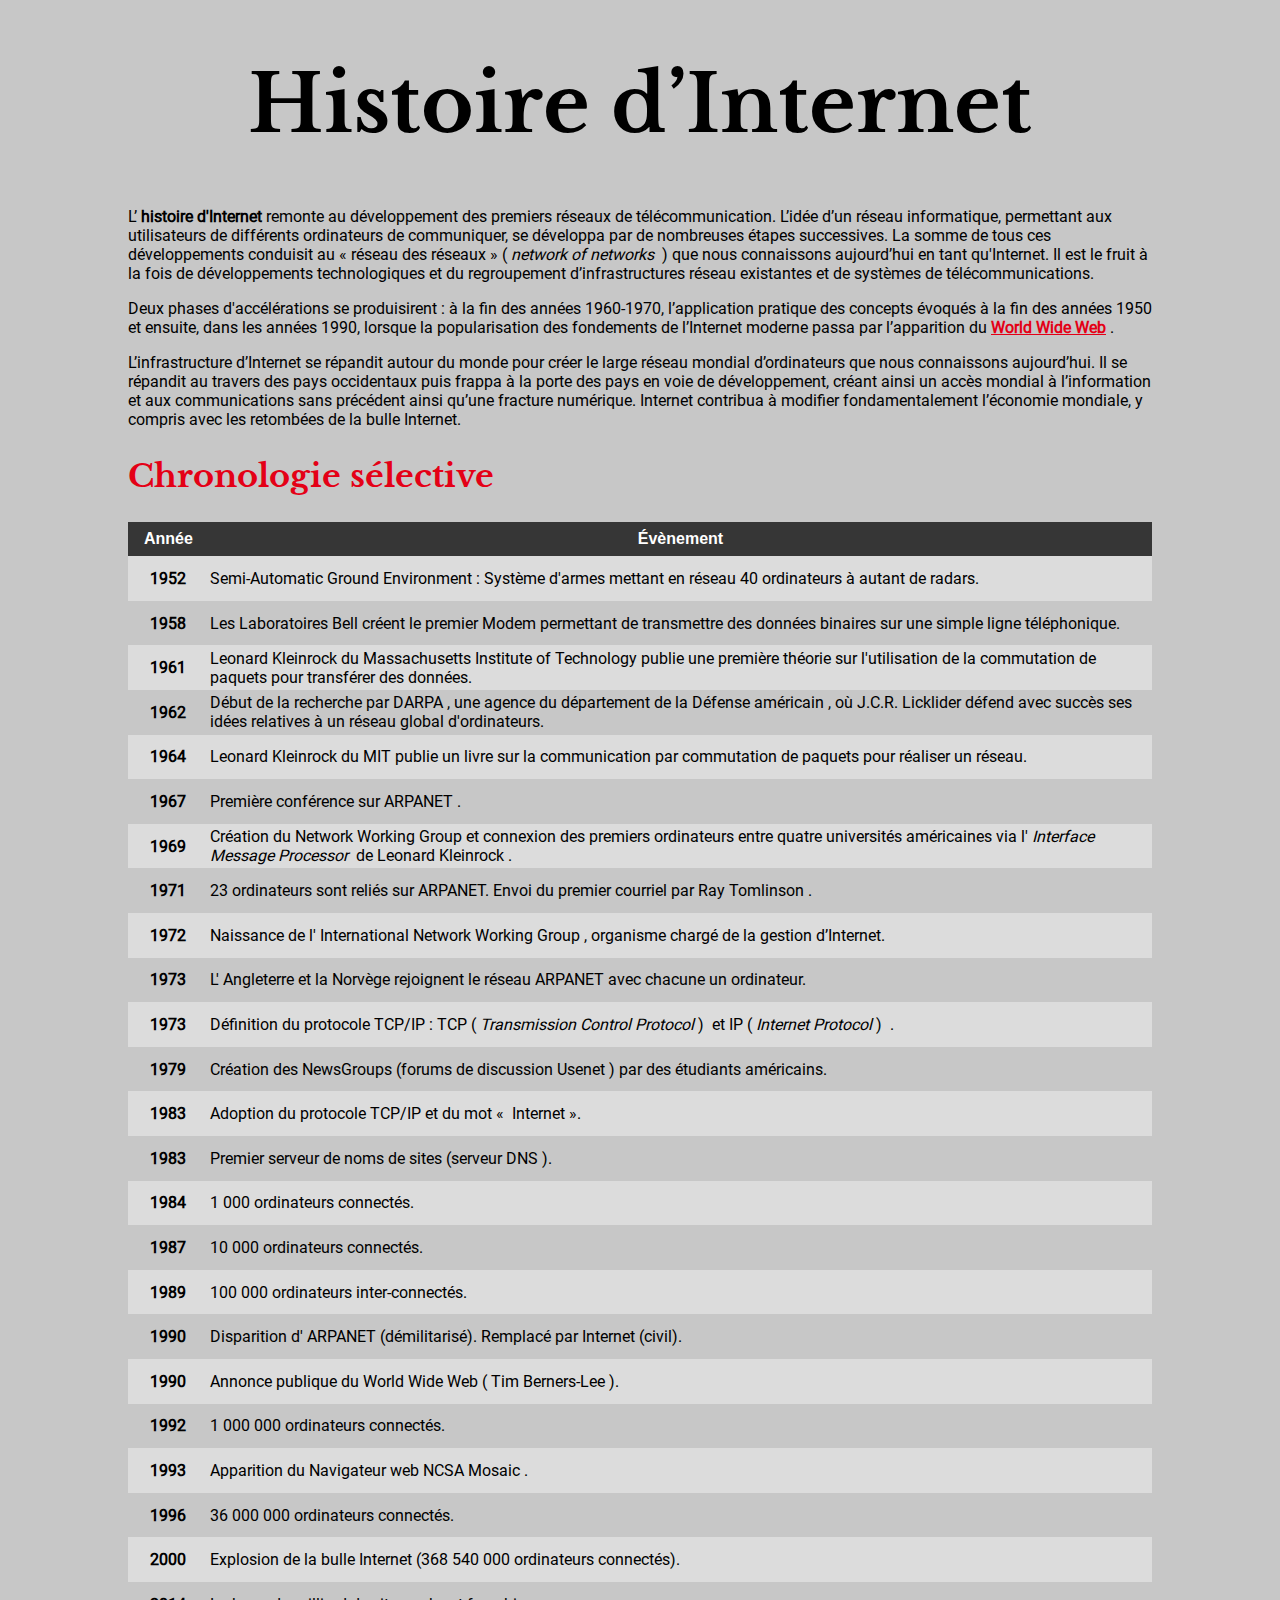
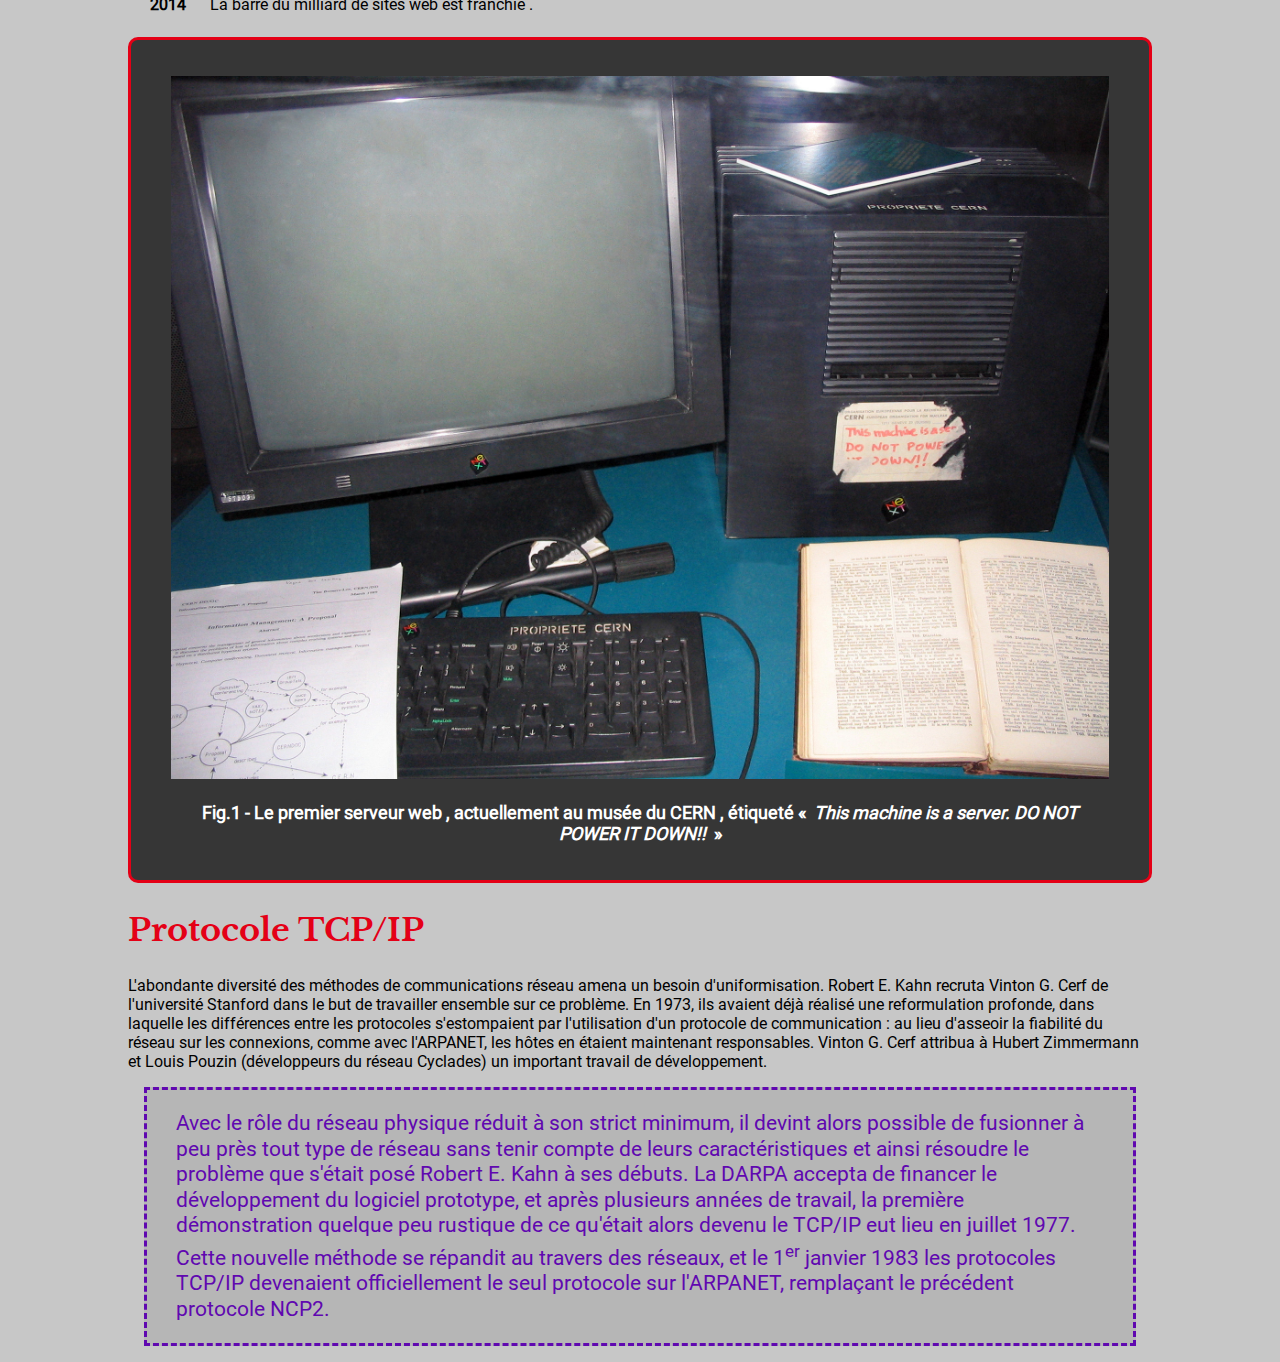
<file: index.html>
<!DOCTYPE html>
<html lang="fr">

<head>
    <meta charset="UTF-8">
    <title>Histoire d'internet</title>
    <link rel="stylesheet" href="font/font.css">
    <link rel="stylesheet" href="css/style.css">
</head>

<body>
    <div class="main">
        <h1>Histoire d’Internet</h1>
        <div class="">
            <p>
                L’​ <strong>histoire d'Internet</strong> remonte au développement des premiers réseaux de
                télécommunication.
                L’idée d’un réseau informatique, permettant aux utilisateurs de différents ordinateurs de
                communiquer, se développa par de nombreuses étapes successives. La somme de tous ces
                développements conduisit au « réseau des réseaux » (​ <em>network of networks</em> ​ ) que nous
                connaissons aujourd’hui en tant qu'Internet. Il est le fruit à la fois de développements
                technologiques et du regroupement d’infrastructures réseau existantes et de systèmes de
                télécommunications.
            </p>
            <p>
                Deux phases d'accélérations se produisirent : à la fin des années 1960-1970, l’application
                pratique des concepts évoqués à la fin des années 1950 et ensuite, dans les années 1990,
                lorsque la popularisation des fondements de l’Internet moderne passa par l’apparition du
                ​ <strong><a href="world_wide_web.html">World Wide Web​</a></strong> .
            </p>

            <p>
                L’infrastructure d’Internet se répandit autour du monde pour créer le large réseau mondial
                d’ordinateurs que nous connaissons aujourd’hui. Il se répandit au travers des pays occidentaux
                puis frappa à la porte des pays en voie de développement, créant ainsi un accès mondial à
                l’information et aux communications sans précédent ainsi qu’une fracture numérique. Internet
                contribua à modifier fondamentalement l’économie mondiale, y compris avec les retombées de
                la bulle Internet.
            </p>
        </div>

        <section class="">
            <h2>Chronologie sélective</h2>

            <table>
                <thead>
                    <tr>
                        <th>Année</th>
                        <th>Évènement</th>
                    </tr>
                </thead>
                <tbody>
                    <tr>
                        <th>1952</th>
                        <td>
                            Semi-Automatic Ground Environment​ : Système d'armes mettant en réseau 40
                            ordinateurs à autant de radars.
                        </td>
                    </tr>
                    <tr>
                        <th>1958</th>
                        <td>
                            Les​ Laboratoires Bell​ créent le premier Modem permettant de transmettre des
                            données binaires sur une simple ligne téléphonique.
                        </td>
                    </tr>
                    <tr>
                        <th>1961</th>
                        <td>
                            Leonard Kleinrock​ du​ Massachusetts Institute of Technology​ publie une première
                            théorie sur l'utilisation de la​ commutation de paquets​ pour transférer des données.
                        </td>
                    </tr>
                    <tr>
                        <th>1962</th>
                        <td>
                            Début de la recherche par​ DARPA​ , une agence du​ département de la Défense
                            américain​ , où​ J.C.R. Licklider​ défend avec succès ses idées relatives à un réseau
                            global d'ordinateurs.
                        </td>
                    </tr>
                    <tr>
                        <th>1964</th>
                        <td>
                            Leonard Kleinrock​ du MIT publie un livre sur la communication par​ commutation
                            de paquets​ pour réaliser un réseau.
                        </td>
                    </tr>
                    <tr>
                        <th>1967</th>
                        <td>Première conférence sur​ ARPANET​ .</td>
                    </tr>
                    <tr>
                        <th>1969</th>
                        <td>
                            Création du​ Network Working Group​ et connexion des premiers ordinateurs entre
                            quatre universités américaines via l'​ <em>Interface Message Processor</em> ​ de​ Leonard
                            Kleinrock​ .
                        </td>
                    </tr>
                    <tr>
                        <th>1971</th>
                        <td>
                            23 ordinateurs sont reliés sur ARPANET. Envoi du premier courriel par​ Ray
                            Tomlinson​ .
                        </td>
                    </tr>
                    <tr>
                        <th>1972</th>
                        <td>
                            Naissance de l'​ International Network Working Group​ , organisme chargé de la
                            gestion d’Internet.
                        </td>
                    </tr>
                    <tr>
                        <th>1973</th>
                        <td>
                            L'​ Angleterre​ et la​ Norvège​ rejoignent le réseau​ ARPANET​ avec chacune un
                            ordinateur.
                        </td>
                    </tr>
                    <tr>
                        <th>1973</th>
                        <td>
                            Définition du protocole​ TCP/IP​ : TCP (​ <em>Transmission Control Protocol</em> ) ​ et IP
                            (​ <em>Internet Protocol</em> ) ​ .
                        </td>
                    </tr>
                    <tr>
                        <th>1979</th>
                        <td>
                            Création des NewsGroups (forums de discussion​ Usenet​ ) par des étudiants
                            américains.
                        </td>
                    </tr>
                    <tr>
                        <th>1983</th>
                        <td>
                            Adoption du protocole​ TCP/IP​ et du mot « ​ Internet​ ».
                        </td>
                    </tr>
                    <tr>
                        <th>1983</th>
                        <td>
                            Premier serveur de noms de sites (serveur​ DNS​ ).
                        </td>
                    </tr>
                    <tr>
                        <th>1984</th>
                        <td>
                            1 000 ordinateurs connectés.
                        </td>
                    </tr>
                    <tr>
                        <th>1987</th>
                        <td>
                            10 000 ordinateurs connectés.
                        </td>
                    </tr>
                    <tr>
                        <th>1989</th>
                        <td>
                            100 000 ordinateurs inter-connectés.
                        </td>
                    </tr>
                    <tr>
                        <th>1990</th>
                        <td>
                            Disparition d'​ ARPANET​ (démilitarisé). Remplacé par Internet (civil).
                        </td>
                    </tr>
                    <tr>
                        <th>1990</th>
                        <td>
                            Annonce publique du​ World Wide Web​ (​ Tim Berners-Lee​ ).
                        </td>
                    </tr>
                    <tr>
                        <th>1992</th>
                        <td>
                            1 000 000 ordinateurs connectés.
                        </td>
                    </tr>
                    <tr>
                        <th>1993</th>
                        <td>
                            Apparition du​ Navigateur web​ NCSA Mosaic​ .
                        </td>
                    </tr>
                    <tr>
                        <th>1996</th>
                        <td>
                            36 000 000 ordinateurs connectés.
                        </td>
                    </tr>
                    <tr>
                        <th>2000</th>
                        <td>
                            Explosion de la​ bulle Internet​ (368 540 000 ordinateurs connectés).
                        </td>
                    </tr>
                    <tr>
                        <th>2014</th>
                        <td>
                            La barre du milliard de sites web est franchie​ .
                        </td>
                    </tr>
                </tbody>
            </table>

        </section>

        <div class="cadre-figure">
            <figure>
                <img src="img/first_web_server.jpg" alt="first web server">
                <figcaption>
                    Fig.1 - Le premier​ serveur web​ , actuellement au musée du​ CERN​ ,
                    étiqueté « ​ <em>This machine is a server. DO NOT POWER IT DOWN!!</em> ​ »
                </figcaption>
            </figure>
        </div>

        <section class="">
            <h2>Protocole TCP/IP</h2>

            <p>
                L'abondante diversité des méthodes de communications réseau amena un besoin
                d'uniformisation. Robert E. Kahn recruta Vinton G. Cerf de l'université Stanford dans le but de
                travailler ensemble sur ce problème. En 1973, ils avaient déjà réalisé une reformulation
                profonde, dans laquelle les différences entre les protocoles s'estompaient par l'utilisation d'un
                protocole de communication : au lieu d'asseoir la fiabilité du réseau sur les connexions, comme
                avec l'ARPANET, les hôtes en étaient maintenant responsables. Vinton G. Cerf attribua à
                Hubert Zimmermann et Louis Pouzin (développeurs du réseau Cyclades) un important travail de
                développement.
            </p>
            <div class="well">
                <p class="">
                    Avec le rôle du réseau physique réduit à son strict minimum, il devint alors possible de
                    fusionner à peu près tout type de réseau sans tenir compte de leurs caractéristiques et ainsi
                    résoudre le problème que s'était posé Robert E. Kahn à ses débuts. La DARPA accepta de
                    financer le développement du logiciel prototype, et après plusieurs années de travail, la
                    première démonstration quelque peu rustique de ce qu'était alors devenu le TCP/IP eut lieu en
                    juillet 1977. Cette nouvelle méthode se répandit au travers des réseaux, et le 1​<sup>er</sup>
                    janvier
                    1983
                    les protocoles TCP/IP devenaient officiellement le seul protocole sur l'ARPANET, remplaçant le
                    précédent protocole NCP2.
                </p>
            </div>
        </section>
    </div>
</body>

</html>
</file>
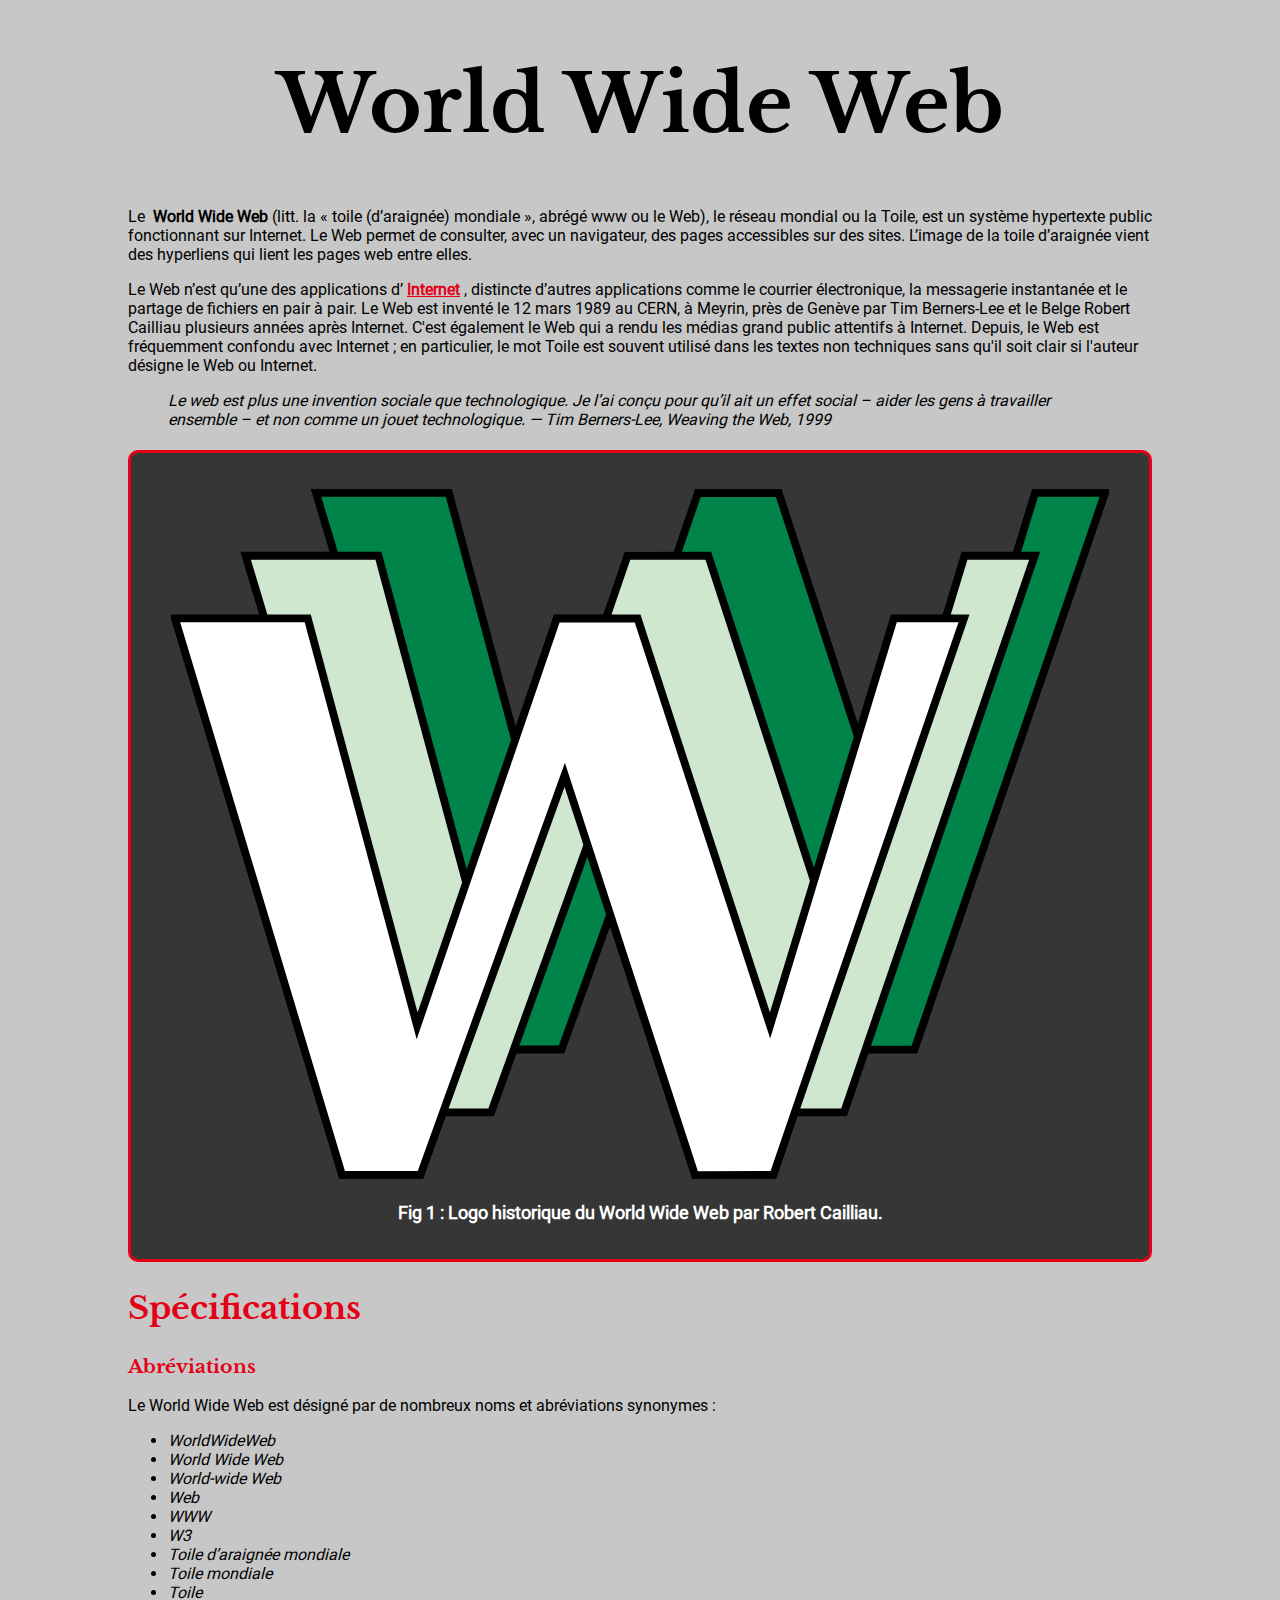
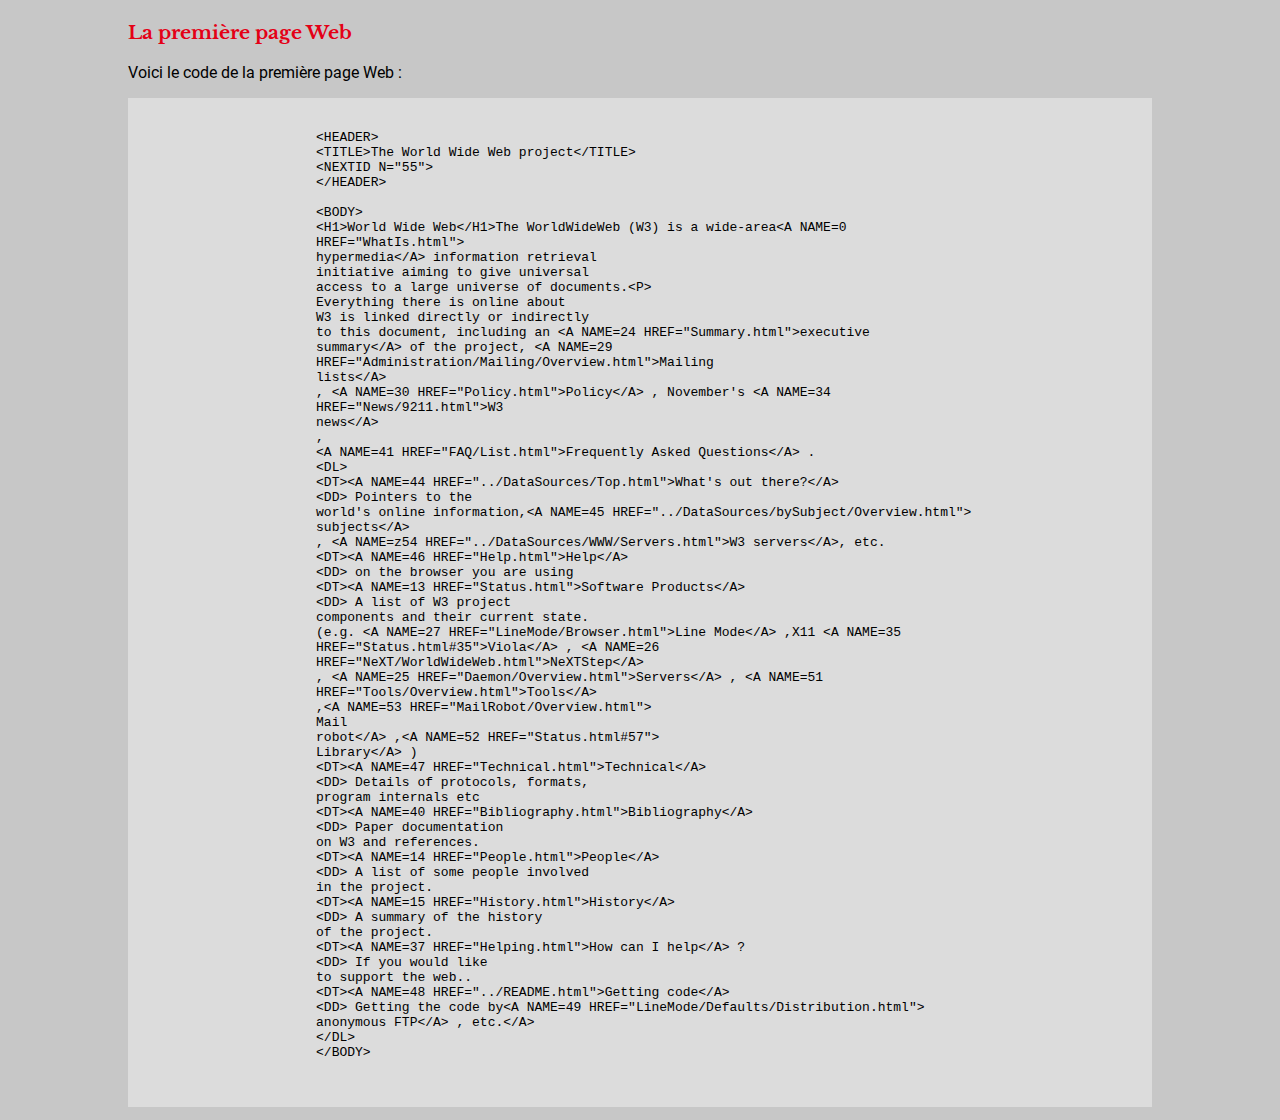
<file: world_wide_web.html>
<!DOCTYPE html>
<html lang="fr">

<head>
    <meta charset="UTF-8">
    <title>Word wide web</title>
    <link rel="stylesheet" href="font/font.css">
    <link rel="stylesheet" href="css/style.css">
</head>

<body>
    <div class="main">
        <section>
            <h1>World Wide Web</h1>
            <p>
                Le ​ <strong>World Wide Web</strong>​ (litt. la « toile (d’araignée) mondiale », abrégé www ou le Web),
                le
                réseau mondial ou la Toile, est un système hypertexte public fonctionnant sur Internet. Le Web permet
                de consulter, avec un navigateur, des pages accessibles sur des sites. L’image de la toile
                d’araignée vient des hyperliens qui lient les pages web entre elles.
            </p>

            <p>
                Le Web n’est qu’une des applications d’
                <strong><a href="index.html">Internet</a></strong>​ ,
                distincte d’autres applications comme le courrier électronique, la messagerie instantanée et le partage
                de fichiers en pair à pair. Le Web est inventé le 12 mars 1989 au CERN, à Meyrin, près de
                Genève par Tim Berners-Lee et le Belge Robert Cailliau plusieurs années après Internet. C'est
                également le Web qui a rendu les médias grand public attentifs à Internet. Depuis, le Web est
                fréquemment confondu avec Internet ; en particulier, le mot Toile est souvent utilisé dans les
                textes non techniques sans qu'il soit clair si l'auteur désigne le Web ou Internet.
            </p>
            <blockquote>
                <em>
                    Le web est plus une invention sociale que technologique. Je l’ai conçu pour qu’il ait un
                    effet social – aider les gens à travailler ensemble – et non comme un jouet
                    technologique. — Tim Berners-Lee, Weaving the Web, 1999
                </em>
            </blockquote>
            <div class="cadre-figure">
                <figure>
                    <img src="img/logo_www.svg" alt="Logo www">
                    <figcaption>
                        Fig 1 : Logo historique du World Wide Web par Robert Cailliau.
                    </figcaption>
                </figure>
            </div>
        </section>

        <section>
            <h2>Spécifications</h2>

            <section>
                <h3>Abréviations</h3>

                <p>
                    Le World Wide Web est désigné par de nombreux noms et abréviations synonymes :
                </p>
                <ul>
                    <li><em>WorldWideWeb</em></li>
                    <li><em>World Wide Web</em></li>
                    <li><em>World-wide Web</em></li>
                    <li><em>Web</em></li>
                    <li><em>WWW</em></li>
                    <li><em>W3</em></li>
                    <li><em>Toile d’araignée mondiale</em></li>
                    <li><em>Toile mondiale</em></li>
                    <li><em>Toile</em></li>
                </ul>
            </section>

            <section>
                <h3>La première page Web</h3>

                <p>
                    Voici le code de la première page Web :
                </p>
                <div>
                    <pre class="affich-code">
                    &lt;HEADER&gt;
                    &lt;TITLE&gt;The World Wide Web project&lt;/TITLE&gt;
                    &lt;NEXTID N="55"&gt;
                    &lt;/HEADER&gt;

                    &lt;BODY&gt;
                    &lt;H1&gt;World Wide Web&lt;/H1&gt;The WorldWideWeb (W3) is a wide-area&lt;A NAME=0
                    HREF="WhatIs.html"&gt;
                    hypermedia&lt;/A&gt; information retrieval
                    initiative aiming to give universal
                    access to a large universe of documents.&lt;P&gt;
                    Everything there is online about
                    W3 is linked directly or indirectly
                    to this document, including an &lt;A NAME=24 HREF="Summary.html"&gt;executive
                    summary&lt;/A&gt; of the project, &lt;A NAME=29
                    HREF="Administration/Mailing/Overview.html"&gt;Mailing
                    lists&lt;/A&gt;
                    , &lt;A NAME=30 HREF="Policy.html"&gt;Policy&lt;/A&gt; , November's &lt;A NAME=34
                    HREF="News/9211.html"&gt;W3
                    news&lt;/A&gt;
                    ,
                    &lt;A NAME=41 HREF="FAQ/List.html"&gt;Frequently Asked Questions&lt;/A&gt; .
                    &lt;DL&gt;
                    &lt;DT&gt;&lt;A NAME=44 HREF="../DataSources/Top.html"&gt;What's out there?&lt;/A&gt;
                    &lt;DD&gt; Pointers to the
                    world's online information,&lt;A NAME=45 HREF="../DataSources/bySubject/Overview.html"&gt;
                    subjects&lt;/A&gt;
                    , &lt;A NAME=z54 HREF="../DataSources/WWW/Servers.html"&gt;W3 servers&lt;/A&gt;, etc.
                    &lt;DT&gt;&lt;A NAME=46 HREF="Help.html"&gt;Help&lt;/A&gt;
                    &lt;DD&gt; on the browser you are using
                    &lt;DT&gt;&lt;A NAME=13 HREF="Status.html"&gt;Software Products&lt;/A&gt;
                    &lt;DD&gt; A list of W3 project
                    components and their current state.
                    (e.g. &lt;A NAME=27 HREF="LineMode/Browser.html"&gt;Line Mode&lt;/A&gt; ,X11 &lt;A NAME=35
                    HREF="Status.html#35"&gt;Viola&lt;/A&gt; , &lt;A NAME=26
                    HREF="NeXT/WorldWideWeb.html"&gt;NeXTStep&lt;/A&gt;
                    , &lt;A NAME=25 HREF="Daemon/Overview.html"&gt;Servers&lt;/A&gt; , &lt;A NAME=51
                    HREF="Tools/Overview.html"&gt;Tools&lt;/A&gt;
                    ,&lt;A NAME=53 HREF="MailRobot/Overview.html"&gt;
                    Mail
                    robot&lt;/A&gt; ,&lt;A NAME=52 HREF="Status.html#57"&gt;
                    Library&lt;/A&gt; )
                    &lt;DT&gt;&lt;A NAME=47 HREF="Technical.html"&gt;Technical&lt;/A&gt;
                    &lt;DD&gt; Details of protocols, formats,
                    program internals etc
                    &lt;DT&gt;&lt;A NAME=40 HREF="Bibliography.html"&gt;Bibliography&lt;/A&gt;
                    &lt;DD&gt; Paper documentation
                    on W3 and references.
                    &lt;DT&gt;&lt;A NAME=14 HREF="People.html"&gt;People&lt;/A&gt;
                    &lt;DD&gt; A list of some people involved
                    in the project.
                    &lt;DT&gt;&lt;A NAME=15 HREF="History.html"&gt;History&lt;/A&gt;
                    &lt;DD&gt; A summary of the history
                    of the project.
                    &lt;DT&gt;&lt;A NAME=37 HREF="Helping.html"&gt;How can I help&lt;/A&gt; ?
                    &lt;DD&gt; If you would like
                    to support the web..
                    &lt;DT&gt;&lt;A NAME=48 HREF="../README.html"&gt;Getting code&lt;/A&gt;
                    &lt;DD&gt; Getting the code by&lt;A NAME=49 HREF="LineMode/Defaults/Distribution.html"&gt;
                    anonymous FTP&lt;/A&gt; , etc.&lt;/A&gt;
                    &lt;/DL&gt;
                    &lt;/BODY&gt;
                </pre>
                </div>

            </section>
        </section>
    </div>
</body>

</html>
</file>
<file: font/font.css>
@font-face {
    font-family: 'Libre Baskerville';
    src: url('LibreBaskerville-Bold.eot');
    src: url('LibreBaskerville-Bold.eot?#iefix') format('embedded-opentype'),
        url('LibreBaskerville-Bold.woff2') format('woff2'),
        url('LibreBaskerville-Bold.woff') format('woff'),
        url('LibreBaskerville-Bold.ttf') format('truetype');
    font-weight: bold;
    font-style: normal;
    font-display: swap;
}

@font-face {
    font-family: 'Roboto';
    src: url('Roboto-Regular.eot');
    src: url('Roboto-Regular.eot?#iefix') format('embedded-opentype'),
        url('Roboto-Regular.woff2') format('woff2'),
        url('Roboto-Regular.woff') format('woff'),
        url('Roboto-Regular.ttf') format('truetype');
    font-weight: normal;
    font-style: normal;
    font-display: swap;
}
</file>
<file: css/style.css>
/*===============START GLOBAL===============*/
body {
    background-color: #c7c7c7;
    font-family: 'Roboto',
    Arial,
    Helvetica,
    sans-serif;
    font-weight: 500;
}

.main {
    margin: 0 auto;
    width: 80vw;
    padding: 0vh 2vw;
}

h1,
h2,
h3 {
    font-family: 'Libre Baskerville',
        Georgia,
        'Times New Roman',
        Times,
        serif;
    font-weight: bold;
}

h1 {
    font-size: 5em;
    text-align: center;
}

h2 {
    font-size: 2em;
}

h2,
h3 {
    color: #e40016;
}

p {
    text-align: left;
}

p a {
    color: #e40016;
    font-weight: 600;
}

/*===============END GLOBAL===============*/

/*===============START TABLE===============*/
table {
    border-spacing: 0;
    margin-bottom: 1%;
    width: 100%;
}

table thead tr {
    background-color: #363636;
    color: #ffffff;
    font-family: 'Segoe UI', Tahoma, Geneva, Verdana, sans-serif;
    font-weight: bold;
    border: 0px;
}

table thead th {
    padding: 0.5rem 1rem 0.5rem 1rem;
}

table tbody th {
    padding: 0.8rem 1rem 0.8rem 1rem;
}

table tbody {
    cursor: pointer;
}

table tbody tr:nth-child(odd) {
    background-color: #dcdcdc;
}

table tbody tr:hover {
    background-color: #989898;
}

/*===============END TABLE===============*/

/*===============START FIGURE===============*/
.cadre-figure {
    background-color: #363636;
    border-radius: 10px;
    border: solid 3px #e40016;
    padding: 20px 0px;
}

figure {
    color: #ffffff;
}

figure img {
    width: 100%;
}

figcaption {
    margin-top: 2%;
    font-size: large;
    font-weight: 600;
    text-align: center;
}

/*===============END FIGURE===============*/

blockquote {
    margin-bottom: 2%;
}

/*===============START OTHER CLASS===============*/

.well {
    border: dashed 3px #6008b0;
    margin: 1rem;
    padding: 0rem 1.8rem 0rem 1.8rem;
    background-color: #b6b6b6;
    color: #6008b0;
    font-size: 1.3rem;
    line-height: 1.6rem;
    font-weight: 500;
}

.affich-code {
    background-color: #dcdcdc;
    padding: 2rem;
}
</file>
